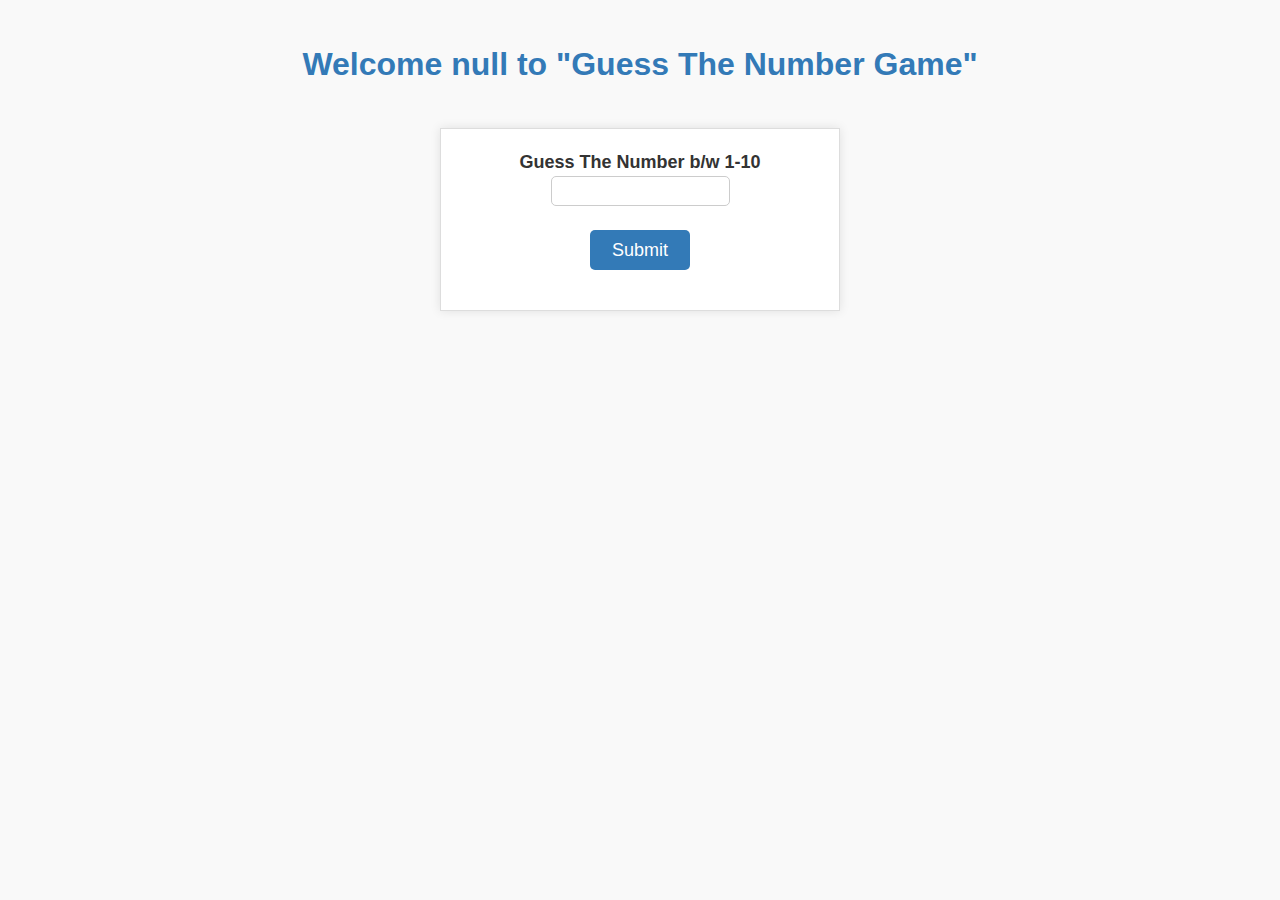
<file: index.html>
<!DOCTYPE html>
<html lang="en">
<head>
    <meta charset="UTF-8">
    <meta name="viewport" content="width=device-width, initial-scale=1.0">
    <title>Guess The Number Game</title>
    <link rel="stylesheet" href="Gn.css">
</head>
<body>
    <h1 id="wm">Welcome to "Guess The Number Game"</h1>
    <div class="game-container">
    <label for="num"id="numlabel" >Guess The Number!</label>
    <br>
    <input type="text" id="num">
    <br> <br>
    <button type="button" id="subbt" >Submit</button>
    <div id="result" class="result-message"></div>
</div>
    <script src="Gn.js"></script>
</body>
</html>
</file>
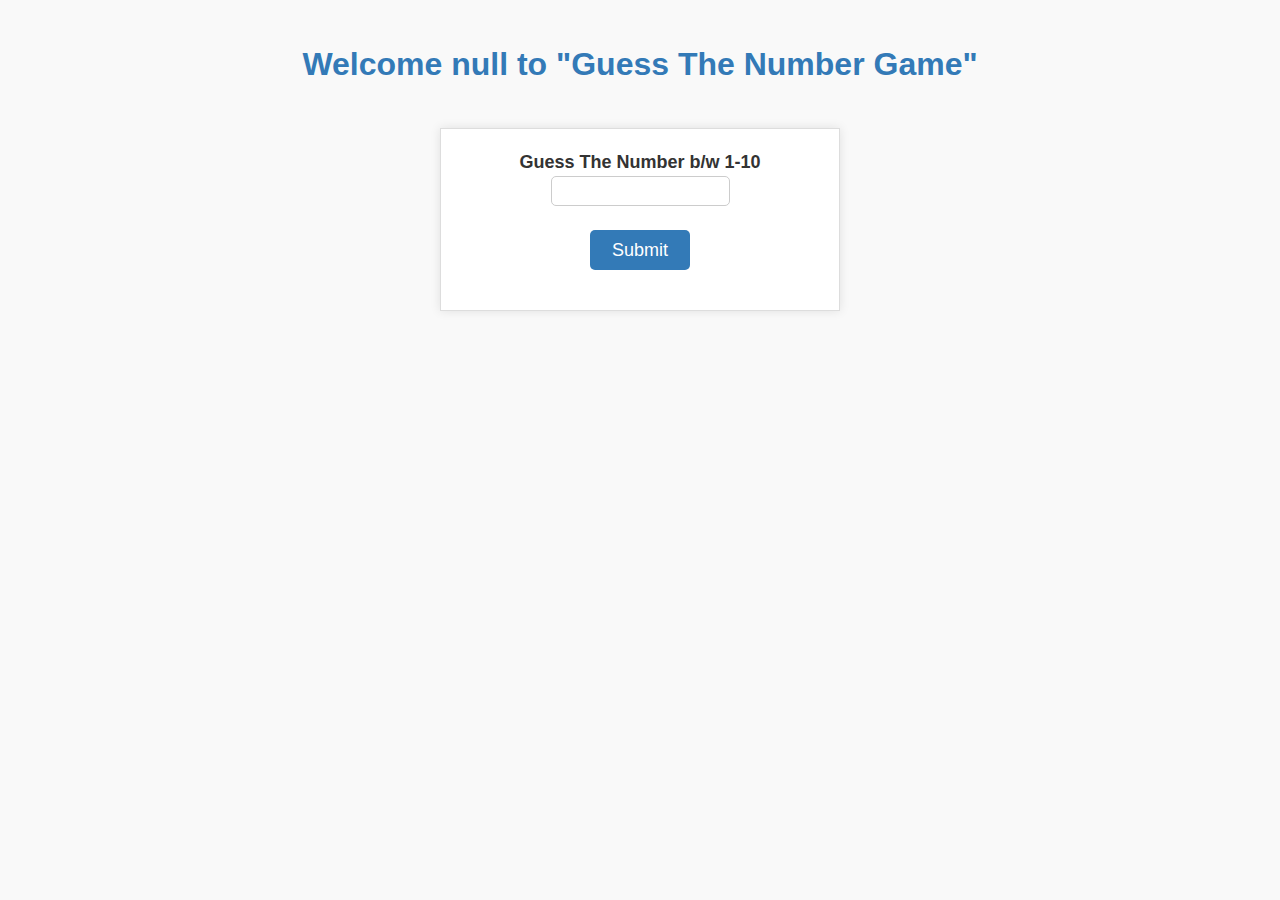
<file: Gn.html>
<!DOCTYPE html>
<html lang="en">
<head>
    <meta charset="UTF-8">
    <meta name="viewport" content="width=device-width, initial-scale=1.0">
    <title>Guess The Number Game</title>
    <link rel="stylesheet" href="Gn.css">
</head>
<body>
    <h1 id="wm">Welcome to "Guess The Number Game"</h1>
    <div class="game-container">
    <label for="num"id="numlabel" >Guess The Number!</label>
    <br>
    <input type="text" id="num">
    <br> <br>
    <button type="button" id="subbt" >Submit</button>
    <div id="result" class="result-message"></div>
</div>
    <script src="Gn.js"></script>
</body>
</html>
</file>
<file: Gn.css>
/* Global Styles */

* {
    box-sizing: border-box;
    margin: 0;
    padding: 0;
  }
  
  body {
    font-family: Arial, sans-serif;
    font-size: 16px;
    line-height: 1.5;
    color: #333;
    background-color: #f9f9f9;
  }
  
  /* Header Styles */
  
  #wm {
    text-align: center;
    margin-top: 40px;
    margin-bottom: 20px;
    color: #337ab7;
  }
  
  /* Game Container Styles */
  
  .game-container {
    max-width: 400px;
    margin: 40px auto;
    padding: 20px;
    background-color: #fff;
    border: 1px solid #ddd;
    box-shadow: 0 0 10px rgba(0, 0, 0, 0.1);
    text-align: center;
  }
  
  /* Label and Input Styles */
  
  #numlabel {
    font-size: 18px;
    font-weight: bold;
    margin-bottom: 10px;
  }
  
  #num {
    width: 50%;
    height: 30px;
    font-size: 18px;
    padding: 10px;
    border: 1px solid #ccc;
    border-radius: 5px;
  }
  
  /* Button Styles */
  
  #subbt {
    width: 100px;
    height: 40px;
    font-size: 18px;
    background-color: #337ab7;
    color: #fff;
    border: none;
    border-radius: 5px;
    cursor: pointer;
  }
  
  #subbt:hover {
    background-color: #23527c;
  }
  
  /* Result Message Styles */
  
  .result-message {
    font-size: 18px;
    font-weight: bold;
    margin-top: 20px;
    color: #666;
  }
  
  /* Add this class to display error messages */
  
  
  .error-message {
    color: #f00;
  }
</file>
